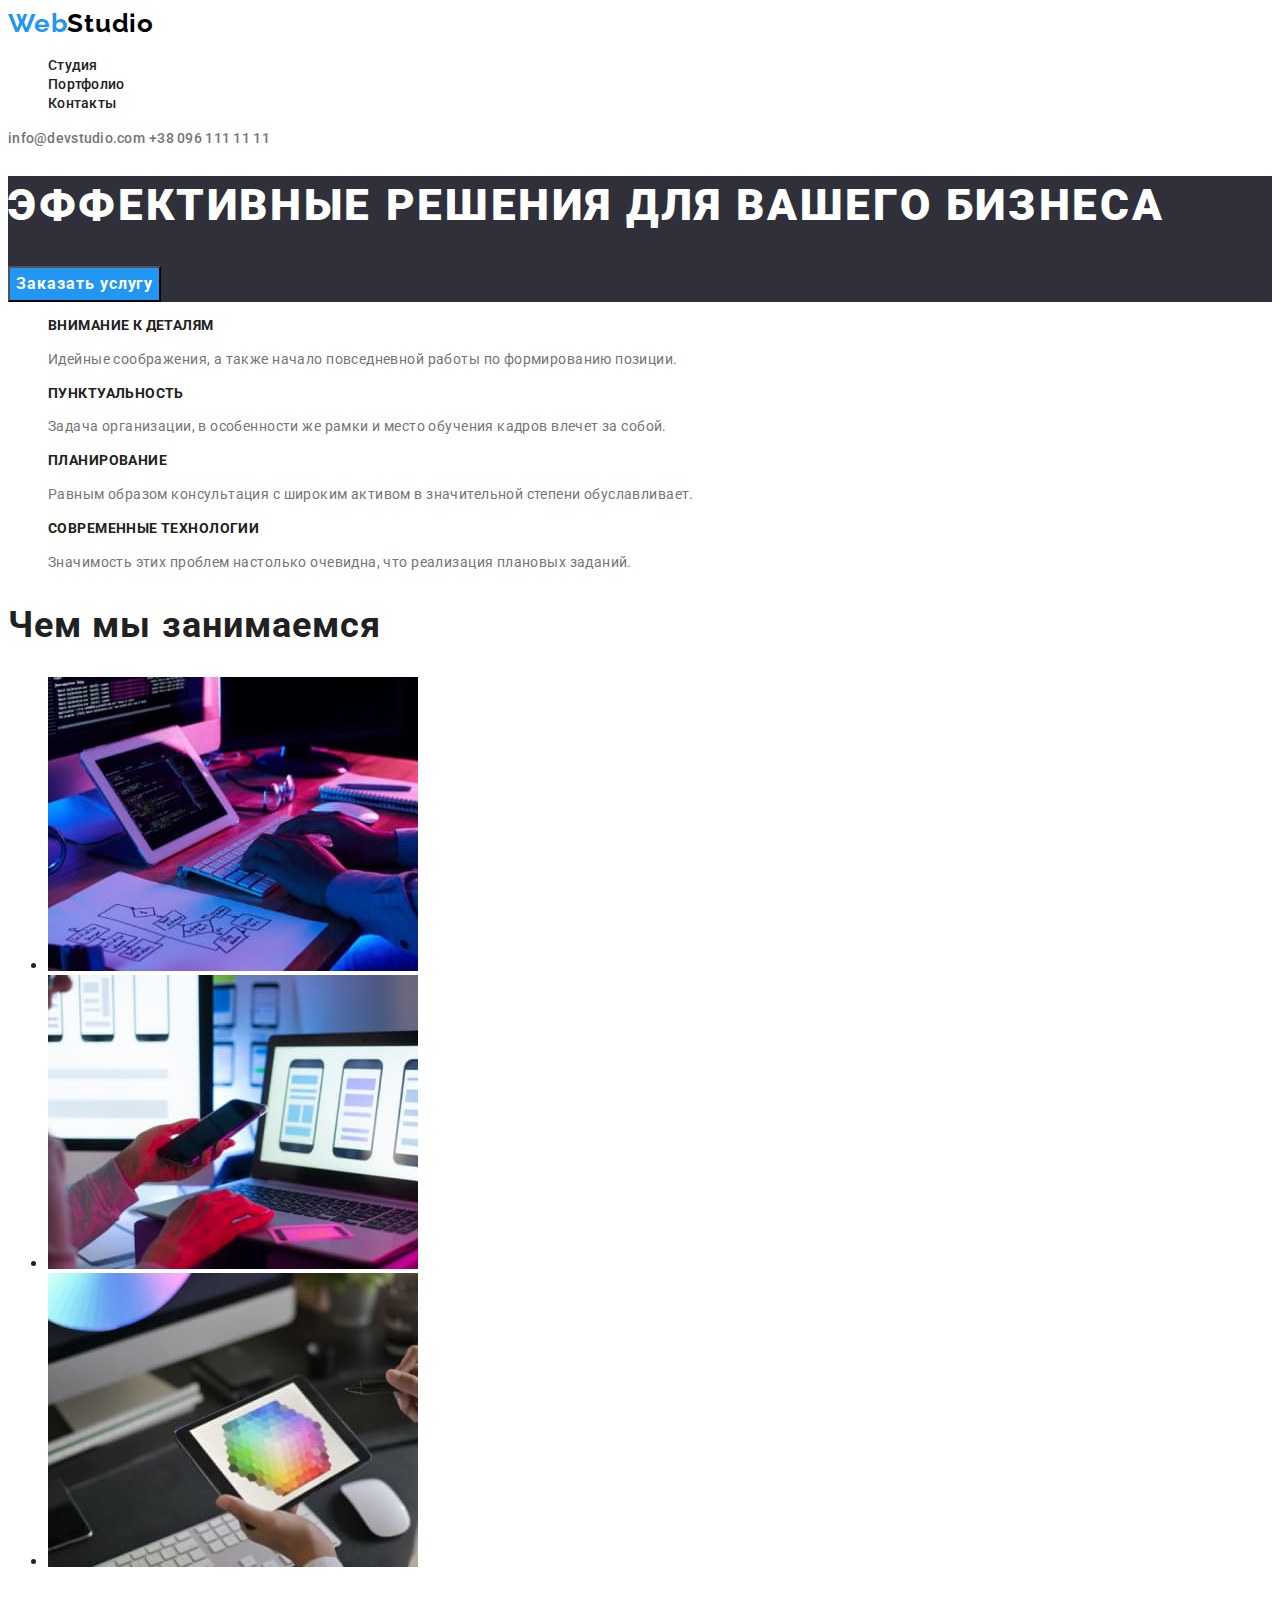
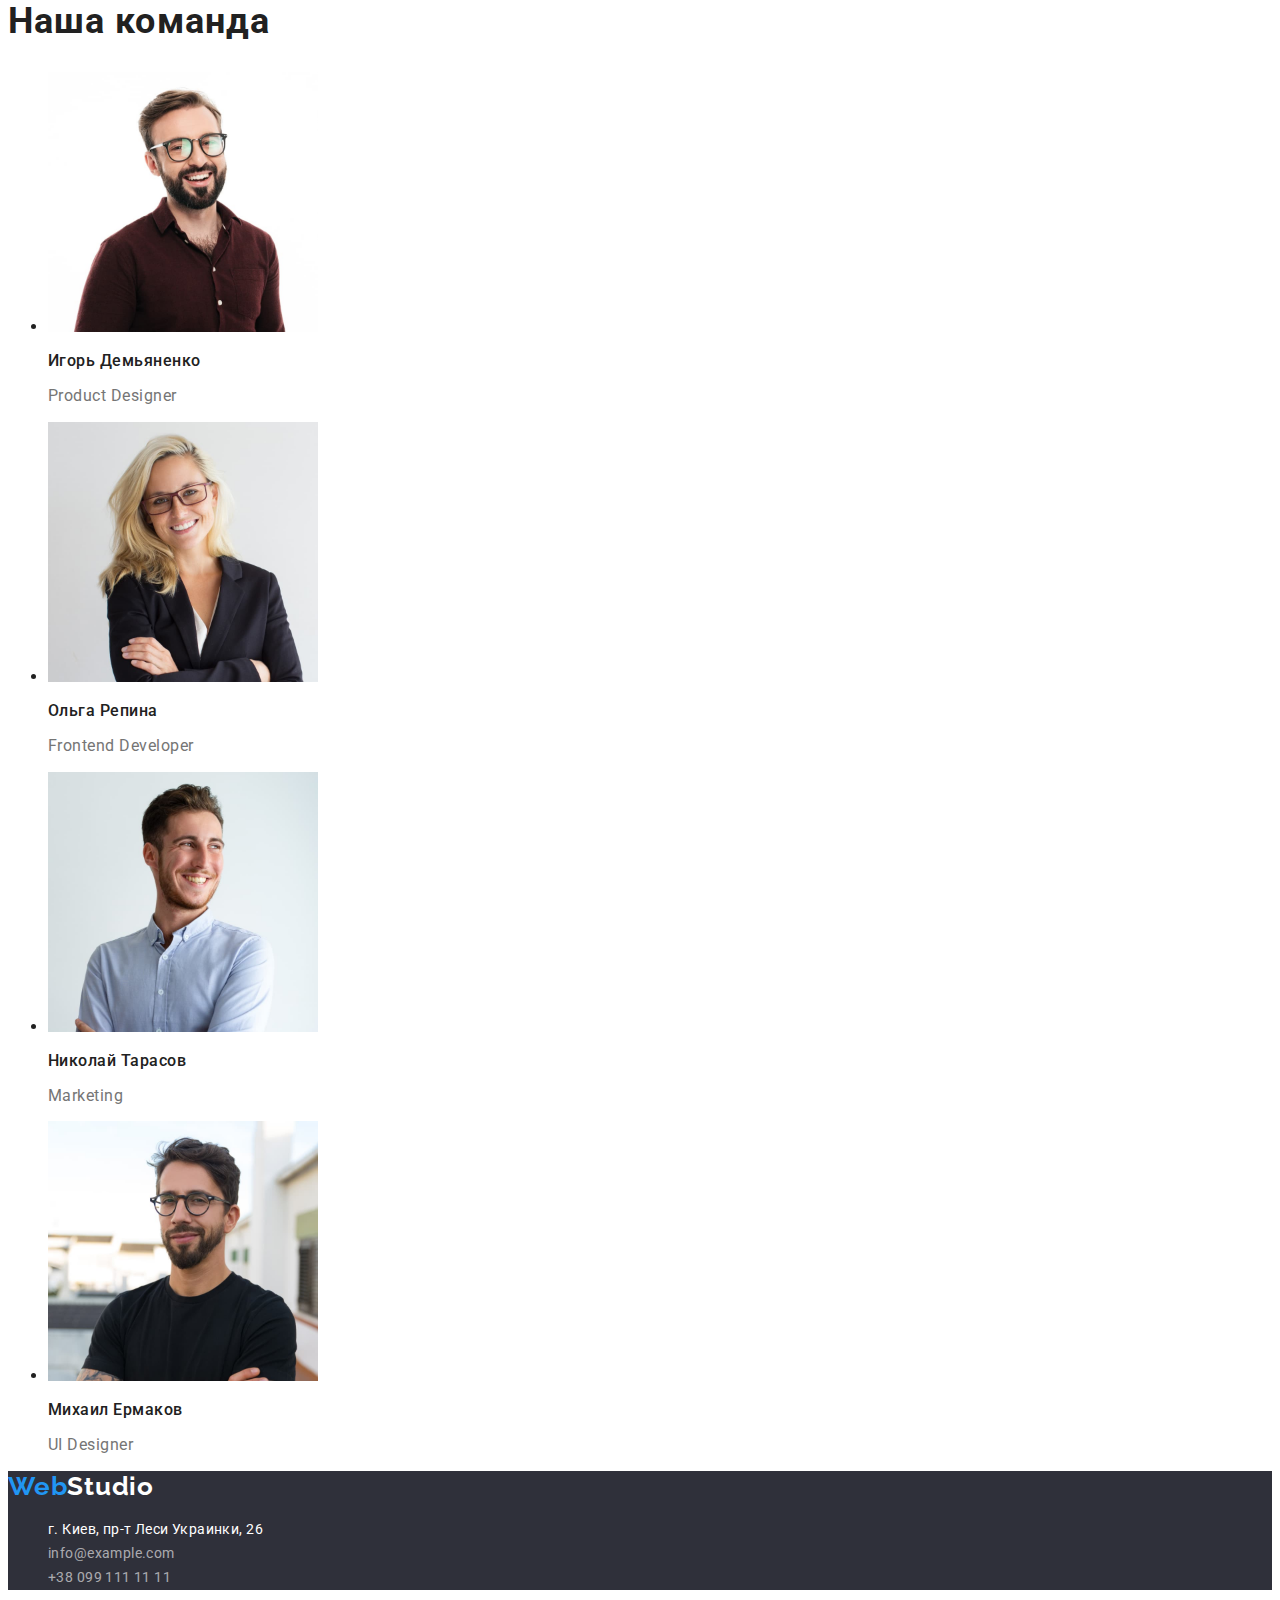
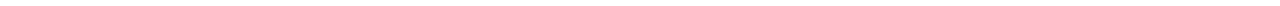
<file: index.html>
<!DOCTYPE html>
<html lang="ru">
<head>
    <meta charset="UTF-8">
    <meta http-equiv="X-UA-Compatible" content="IE=edge">
    <meta name="viewport" content="width=device-width, initial-scale=1.0">
    <title>Dokument</title>
    <link rel="preconnect" href="https://fonts.googleapis.com">
    <link rel="preconnect" href="https://fonts.gstatic.com" crossorigin>
    <link href="https://fonts.googleapis.com/css2?family=Raleway:wght@700&family=Roboto:wght@400;500;700;900&display=swap"
    rel="stylesheet">
    <link rel= "stylesheet" href="./css/styles.css">
</head>
<body>
    <header class="header">
       <!--Верхняя линия--> 
         <nav class="header-navigation">
        <a class="header-logo link" href=""><span class="header-web">Web</span><span class="header-studio">Studio</span></a>
        
        <ul class="list header-list">
            <li class="header-item">
                <a class="link header-link" href="./index.html">Студия</a>
            </li>
            <li class="header-item">
                <a class="link header-link" href="./portfolio.html">Портфолио</a>
            </li>
            <li class="header-item">
                <a class="link header-link" href="">Контакты</a>
            </li>
         </ul>
         </nav>
      <a class="header-mail link" href="mailto:info@devstudio.com">info@devstudio.com</a>
      <a class="header-tel link" href="tel:+380961111111">+38 096 111 11 11</a>
    </header>
<main>
    <!--Шапка-->
    <section class="hero">
    <h1 class="hero-title">ЭФФЕКТИВНЫЕ РЕШЕНИЯ ДЛЯ ВАШЕГО БИЗНЕСА</h1>
    <button class="hero-btn" type="button">Заказать услугу</button>
    </section>
    <!--Особенности-->
    <section class="peculiarities">
        <ul class="list peculiarities-list">
            <li class="item peculiarities-item ">
                <h3 class="peculiaritie-title">ВНИМАНИЕ К ДЕТАЛЯМ</h3>
                <p class="peculiaritie-text">Идейные соображения, а также начало повседневной работы по формированию позиции.</p>
            </li>
           
            <li class="item peculiarities-item ">
                <h3 class="peculiaritie-title">ПУНКТУАЛЬНОСТЬ</h3>
                <p class="peculiaritie-text">Задача организации, в особенности же рамки и место обучения кадров влечет за собой.</p>
            </li>
            
            <li class="item peculiarities-item ">
                <h3 class="peculiaritie-title">ПЛАНИРОВАНИЕ</h3>
                <p class="peculiaritie-text">Равным образом консультация с широким активом в значительной степени обуславливает.</p>
            </li>
            <li class="item peculiarities-item ">
            <h3 class="peculiaritie-title">СОВРЕМЕННЫЕ ТЕХНОЛОГИИ</h3>
            <p class="peculiaritie-text">Значимость этих проблем настолько очевидна, что реализация плановых заданий.</p>
            </li>
        </ul>

    </section>
    <!--Чем мы занимаемся-->
     <section class="profiles">
        <h2 class="profiles-title">Чем мы занимаемся</h2>
        <ul class="item profiles-list">
            <li class="item profiles-item">
                <img
                    src="./images/box1.jpg"
                    alt="разработчик пишет код"
                    width="370"
                    height="294" 
                />
             </li>
             <li class=" item profiles-item">
                <img
                    src="./images/box2.jpg"
                    alt="дизайнер выбирает макет для мобильного приложения"
                    width="370"
                    height="294" 
                />
             </li>
             <li class="item profiles-item">
                <img
                    src="./images/box3.jpg"
                    alt="дизайнер выбирает цвет"
                    width="370"
                    height="294" 
                />
             </li>


    </ul>
    </section>
    <!--Наша команда-->
    <section class="command">
     <h2 class="command-title">Наша команда</h2>
     <ul class="command-list">
         <li class="command-item">
            <img
             src="./images/employee1.jpg"
             alt="мужчина в коричневой рубашке"
             width="270"
             height="260"
            />
            <h3 class="command-titles">Игорь Демьяненко</h3>
            <p lang="en" class="command-text">Product Designer</p>
         </li>
         <li  class="command-item">
            <img
            src="./images/employee2.jpg"
            alt="девушка в сером жакете"
            width="270"
            height="260"
            />
            <h3 class="command-titles">Ольга Репина</h3>
            <p lang="en" class="command-text">Frontend Developer</p>
         </li>
         <li  class="command-item">
            <img
            src="./images/employee3.jpg"
            alt="мужчина в голубой рубашке"
            width="270"
            height="260"
            />
            <h3 class="command-titles">Николай Тарасов</h3>
            <p lang="en" class="command-text">Marketing</p>
         </li>
         <li  class="command-item">
            <img
            src="./images/employee4.jpg"
            alt="мужчина в черной рубашке"
            width="270"
            height="260"
            />
            <h3 class="command-titles">Михаил Ермаков</h3>
            <p lang="en" class="command-text">UI Designer</p>
         </li>
    </ul>
    </section>
</main>
<footer class="footer">
    <a class="footer-logo link" href=""><span class="footer-web">Web</span><span class="footer-studio">Studio</span></a>
    <address>
        <ul class="footer-list list">
            <li>
                <a class="link footer-adress " href="https://goo.gl/maps/9Tbaq5ULYDooVJVK9"
                target="_blank"
                rel="noopener noreferrer"
                >г. Киев, пр-т Леси Украинки, 26</a
                >
            </li>
            <li>
                <a class="link footer-mail" href="mailto:info@example.com">info@example.com</a>
            </li>
            <li>
                <a class="link footer-tel" href="tel:+380991111111">+38 099 111 11 11</a>
            </li>
        </ul>
    </address>
</footer>    
</body>
</html>
</file>
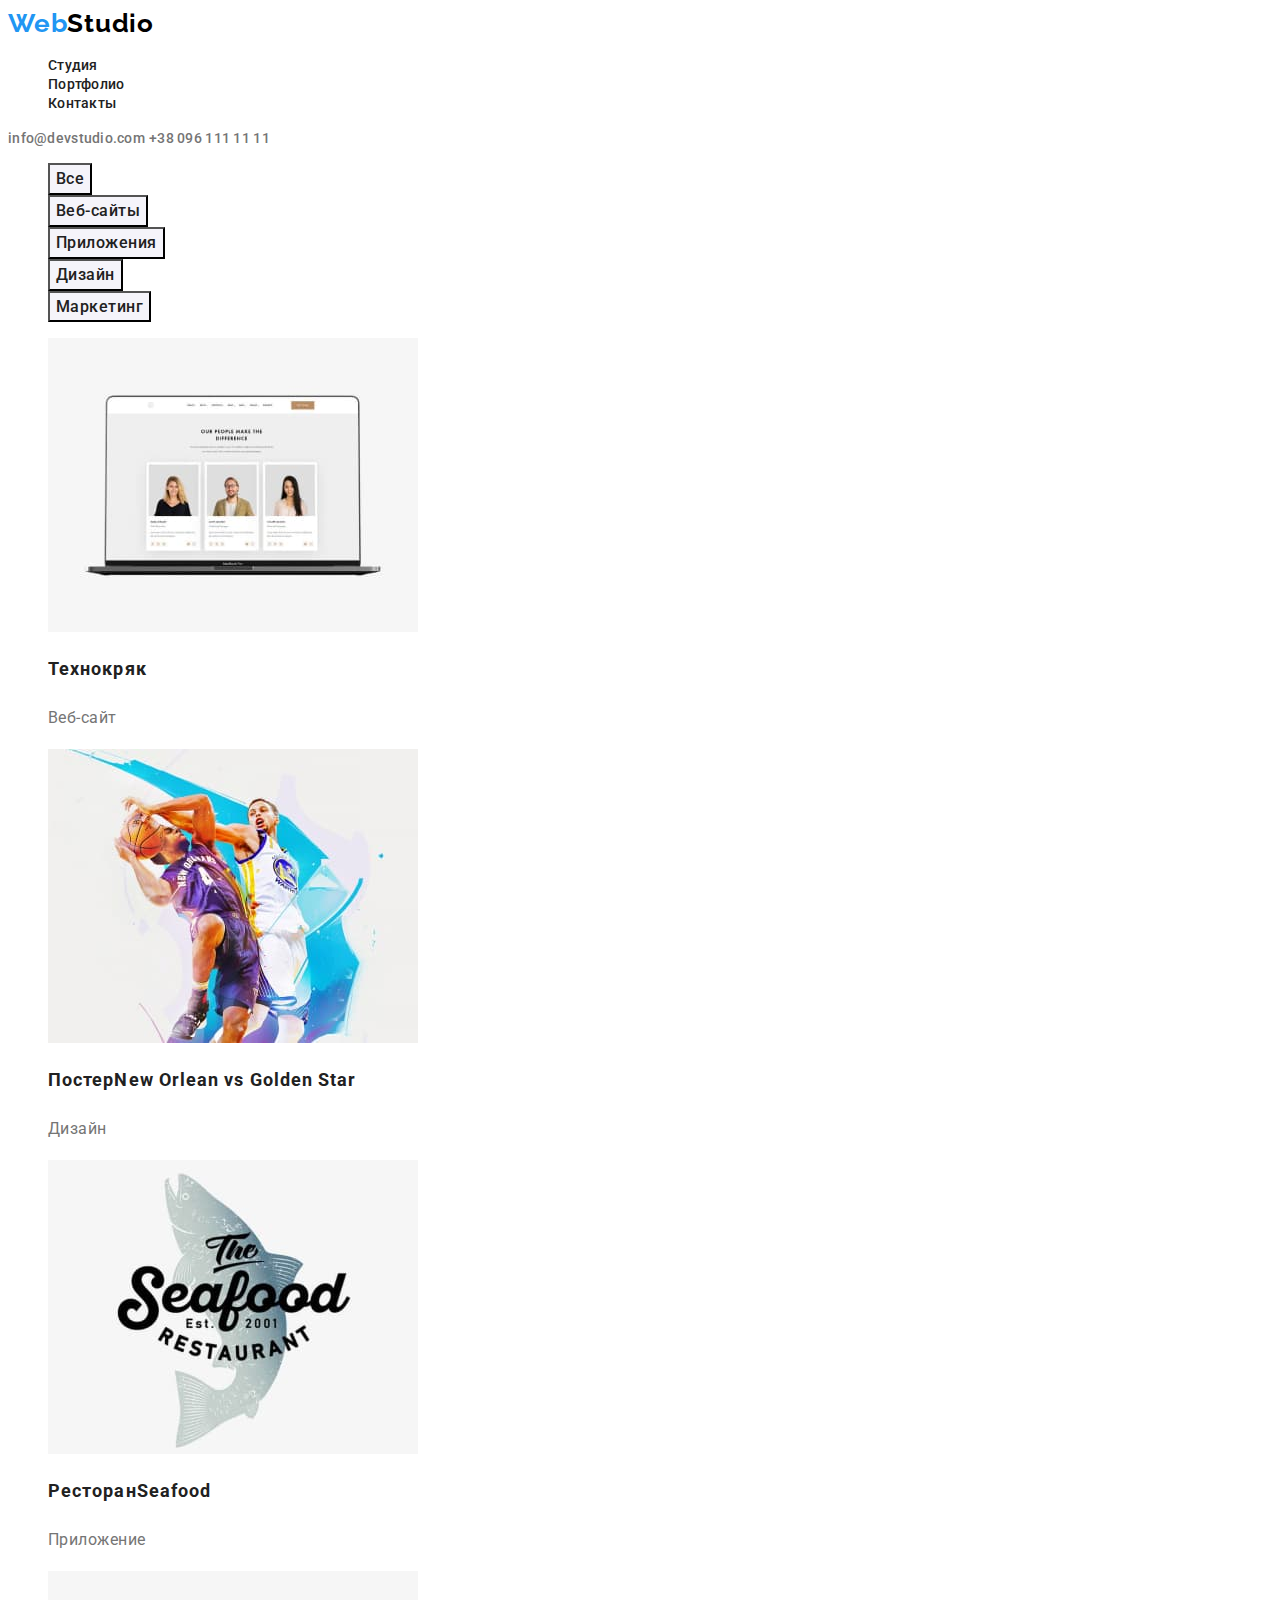
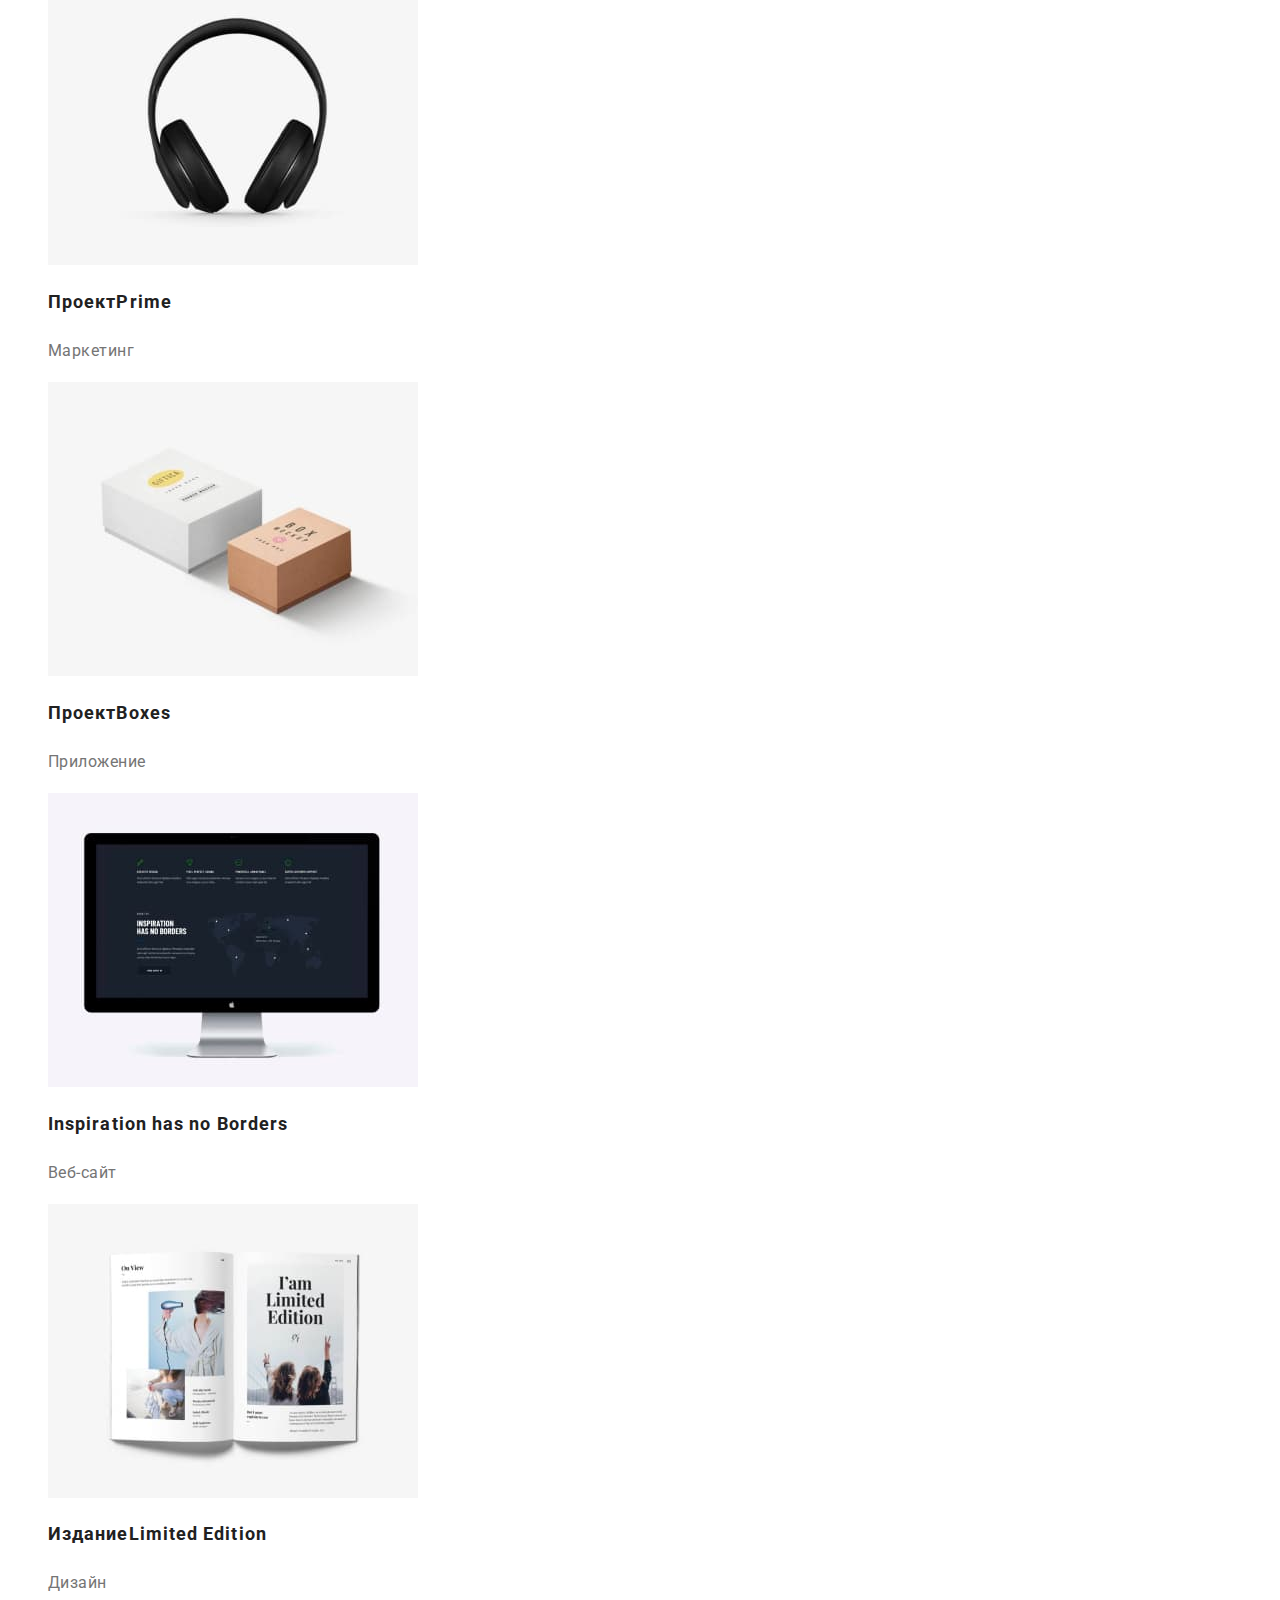
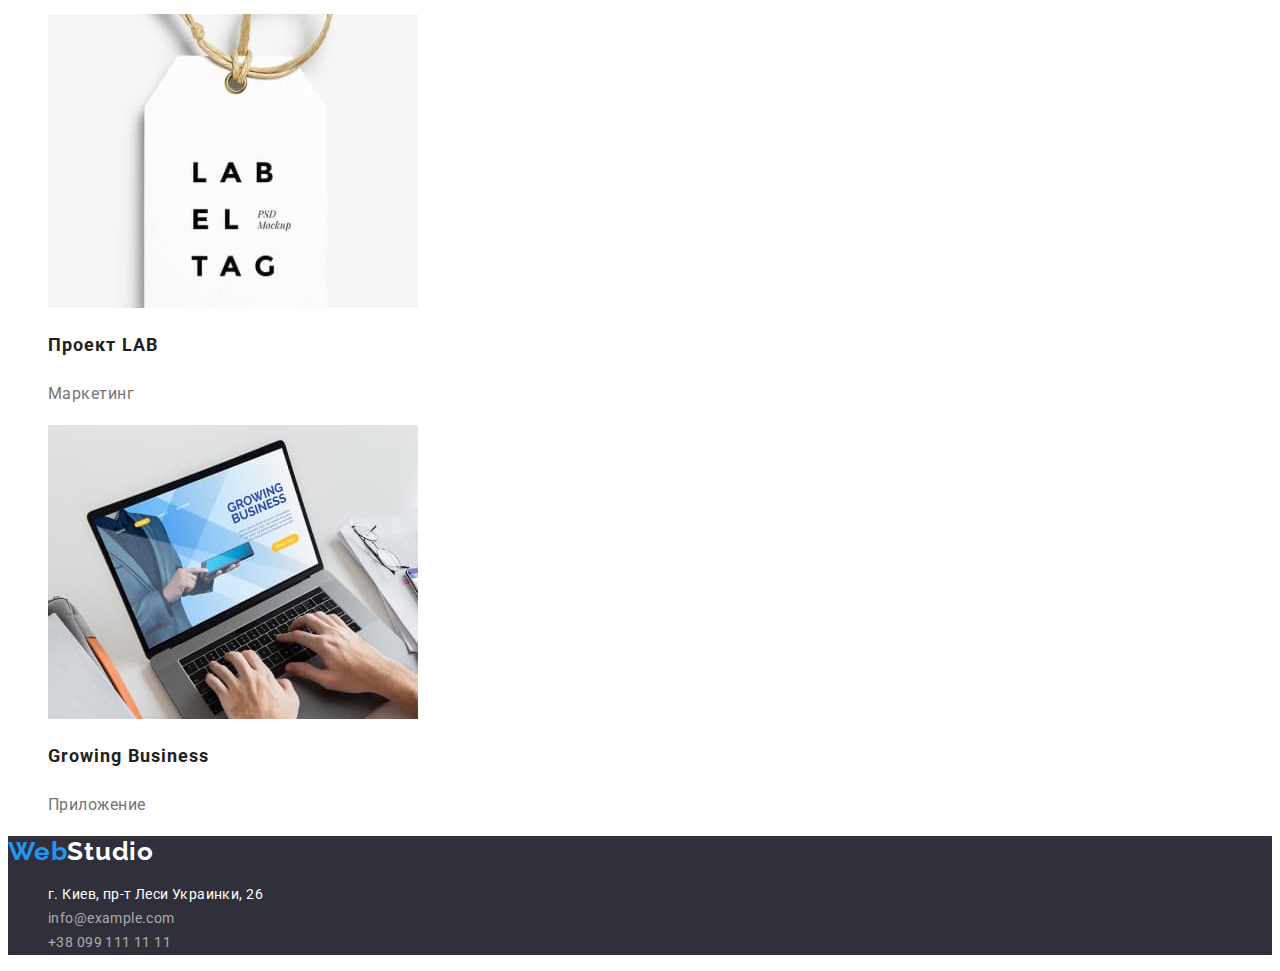
<file: portfolio.html>
<!DOCTYPE html>
<html lang="ru">

<head>
    <meta charset="UTF-8">
    <meta http-equiv="X-UA-Compatible" content="IE=edge">
    <meta name="viewport" content="width=device-width, initial-scale=1.0">
    <title>Dokument</title>
    <link rel="preconnect" href="https://fonts.googleapis.com">
    <link rel="preconnect" href="https://fonts.gstatic.com" crossorigin>
    <link
        href="https://fonts.googleapis.com/css2?family=Raleway:wght@700&family=Roboto:wght@400;500;700;900&display=swap"
        rel="stylesheet">
    <link rel="stylesheet" href="./css/styles.css">
</head>

<body>
<header class="header">
    <!--Верхняя линия-->
    <nav class="header-navigation">
        <a class="header-logo link" href=""><span class="header-web">Web</span><span
                class="header-studio">Studio</span></a>

        <ul class="list header-list">
            <li class="header-item">
                <a class="link header-link" href="./index.html">Студия</a>
            </li>
            <li class="header-item">
                <a class="link header-link" href="./portfolio.html">Портфолио</a>
            </li>
            <li class="header-item">
                <a class="link header-link" href="">Контакты</a>
            </li>
        </ul>
    </nav>
    <a class="header-mail link" href="mailto:info@devstudio.com">info@devstudio.com</a>
    <a class="header-tel link" href="tel:+380961111111">+38 096 111 11 11</a>
</header>
<main>
    <!--Портфолио-->
        <section class="portfolio"></section>
            <h1 class="visually-hidden">Портфолио</h1>
            <div class="portfolio-battons">
                <ul class="list portfolio-list">
                   <li class="portfolio-item"><button class="portfolio-btn"  type="button">Все</button></li>
                   <li class="portfolio-item"><button class="portfolio-btn"  type="button">Веб-сайты</button></li>
                   <li class="portfolio-item"><button class="portfolio-btn"  type="button">Приложения</button></li>
                   <li class="portfolio-item"><button class="portfolio-btn" type="button">Дизайн</button></li>
                   <li class="portfolio-item"><button class="portfolio-btn" type="button">Маркетинг</button></li>
                 </ul>  
            </div>
              <ul class="list portfolio-list">
             <li class="portfolio-item">
                 <a class="link" href="">
                 <img 
                     src="./images/img1for2hw.jpg" 
                     alt="ноутбук с открытой страницей веб-сайта"
                     Width=" 370px"
                     Height="294px" 
                    >
                 <h2 class="portfolio-title">Технокряк</h2>
                 <p class="portfolio-text">Веб-сайт</p></a>
             </li>
             <li class="portfolio-item">
                 <a class="link"  href="">
                 <img 
                     src="./images/img2for2hw.jpg" 
                     alt="два футболиста с мячом"
                     Width="370px"
                     Height="294px"
                     >
                <h2 class="portfolio-title">Постер<span lang="en">New Orlean vs Golden Star</span></h2>
                <p class="portfolio-text">Дизайн</p></a>
             </li>
             <li class="portfolio-item">
                <a class="link" href="">
                 <img 
                     src="./images/img3for2hw.jpg" 
                     alt="логотип ресторана"
                     Width="370px"
                     Height="294px"
                     >
                 <h2 class="portfolio-title">Ресторан<span lang="en">Seafood</span></h2>
                 <p class="portfolio-text">Приложение</p></a>
             </li>
             <li class="portfolio-item">
                <a class="link" href="">
                 <img 
                    src="./images/img4for2hw.jpg" 
                    alt="наушники"
                    Width="370px"
                    Height="294px"
                    >
                 <h2 class="portfolio-title">Проект<span lang="en">Prime</span></h2>
                 <p class="portfolio-text">Маркетинг</p></a>
             </li>
             <li class="portfolio-item">
                 <a class="link" href="">
                 <img 
                     src="./images/img5for2hw.jpg"
                     alt="две коробки"
                     Width="370px"
                     Height="294px"
                     >
                 <h2 class="portfolio-title">Проект<span lang="en">Boxes</span></h2>
                 <p class="portfolio-text">Приложение</p></a>
             </li>
             <li class="portfolio-item">
                <a class="link" href="">
                 <img 
                     src="./images/img6for2hw.jpg" 
                     alt="компьютер с открытой страницей веб-сайта"
                     Width="370px"
                     Height="294px"
                     >
                 <h2 class="portfolio-title"><span lang="en">Inspiration has no Borders</span></h2>
                 <p class="portfolio-text">Веб-сайт</p></a>
             </li>
             <li class="portfolio-item">
                <a class="link" href="">
                 <img 
                     src="./images/img7for2hw.jpg"
                     alt="открытый журнал"
                     Width="370px"
                     Height="294px"
                     >
                 <h2 class="portfolio-title">Издание<span lang="en">Limited Edition</span></h2>
                 <p class="portfolio-text">Дизайн</p></a>
             </li>
             <li class="portfolio-item">
                <a class="link" href="">
                 <img 
                     src="./images/img8for2hw.jpg"
                     alt="бирка"
                     Width="370px"
                     Height="294px"
                     >
                 <h2 class="portfolio-title">Проект <span lang="en">LAB</span></h2>
                 <p class="portfolio-text">Маркетинг</p></a>
             </li >
             <li class="portfolio-item">
                <a class="link" href="">
                 <img 
                     src="./images/img9for2hw.jpg" 
                     alt="ноутбук с открытой страницей приложения"
                     Width="370px"
                     Height="294px"
                     >
                 <h2 class="portfolio-title"><span lang="en">Growing Business</span></h2>
                 <p class="portfolio-text">Приложение</p></a>
             </li>
          </ul>
        </section>
</main>

<footer class="footer">
    <a class="footer-logo link" href=""><span class="footer-web">Web</span><span class="footer-studio">Studio</span></a>
    <address>
        <ul class="footer-list list">
            <li>
                <a class="link footer-adress " href="https://goo.gl/maps/9Tbaq5ULYDooVJVK9" target="_blank"
                    rel="noopener noreferrer">г. Киев, пр-т Леси Украинки, 26</a>
            </li>
            <li>
                <a class="link footer-mail" href="mailto:info@example.com">info@example.com</a>
            </li>
            <li>
                <a class="link footer-tel" href="tel:+380991111111">+38 099 111 11 11</a>
            </li>
        </ul>
    </address>
</footer>
</body>

</html>
</file>
<file: css/styles.css>
:root {
  --main-title-color: #ffffff;
  --second-title-color: #212121;
  --main-text-color: #757575;
  --second-text-color: #212121;
  --third-text-color: #ffffff;
  --assent-color: #2196f3;
  --main-btn-color: #ffffff;
  --main-logo-second: #2196f3;
  --second-logo-color: #000000;
  --third-logo-color: #ffffff;
  --footer-color: rgba(255, 255, 255, 0.6);
  --batton-hover: #188ce8;
  --batton-portfolio: #f5f4fa;
}

body {
  font-family: "Roboto", sans-serif;
  color: var(--second-text-color);
}

/* --------------------HEADER------------------- */

.list {
  list-style: none;
}
.link {
  text-decoration: none;
}
.hero,
.footer {
  background-color: #2f303a;
}
.header-link {
  font-weight: 500;
  font-size: 14px;
  line-height: 1.14;
  letter-spacing: 0.02em;
  color: var(--second-text-color);
}
.header-mail {
  font-weight: 500;
  font-size: 14px;
  line-height: 1.14;
  letter-spacing: 0.02em;
  color: var(--main-text-color);
}
.header-tel {
  font-weight: 500;
  font-size: 14px;
  line-height: 1.14;
  letter-spacing: 0.02em;
  color: var(--main-text-color);
}
.header-web {
  font-family: Raleway, sans-serif;
  font-weight: 700;
  font-size: 26px;
  line-height: 1.19;
  letter-spacing: 0.03em;
  color: var(--main-logo-second);
}
.header-studio {
  font-family: Raleway, sans-serif;
  font-weight: 700;
  font-size: 26px;
  line-height: 1.19;
  letter-spacing: 0.03em;
  color: var(--second-logo-color);
}

.header-link:hover,
.header-link:focus {
  color: var(--assent-color);
}

.header-mail:hover,
.header-mail:focus {
  color: var(--assent-color);
}
.header-tel:hover,
.header-tel:focus {
  color: var(--assent-color);
}
/* --------------HERO------------- */

.hero-title {
  font-weight: 900;
  font-size: 44px;
  line-height: 1.36;
  letter-spacing: 0.06em;
  text-transform: uppercase;
  color: var(--main-title-color);
}
.hero-btn {
  font-family: inherit;
  font-weight: 700;
  font-size: 16px;
  line-height: 1.87;
  letter-spacing: 0.06em;
  color: var(--main-btn-color);
}
.hero-btn {
  background-color: #2196f3;
}
.hero-btn:hover {
  background-color: var(--batton-hover);
}
.hero-btn {
  cursor: pointer;
}
/*-------------PECULIARITIES------------- */

.peculiaritie-title {
  font-weight: 700;
  font-size: 14px;
  line-height: 1.14;
  letter-spacing: 0.03em;
  text-transform: uppercase;
  color: var(--second-title-color);
}
.peculiaritie-text {
  font-weight: 400;
  font-size: 14px;
  line-height: 1.71;
  letter-spacing: 0.03em;
  color: var(--main-text-color);
}

/*-----------------PROFILES-------------------*/
.profiles-title {
  font-weight: 700;
  font-size: 36px;
  line-height: 1.16;
  letter-spacing: 0.03em;
  color: var(--second-title-color);
}

/* -------------------COMMAND--------------- */
.command-title {
  font-weight: 700;
  font-size: 36px;
  line-height: 1.16;
  letter-spacing: 0.03em;
  color: var(--second-title-color);
}
.command-titles {
  font-weight: 500;
  font-size: 16px;
  line-height: 1.18;
  letter-spacing: 0.03em;
  color: var(--second-title-color);
}
.command-text {
  font-size: 16px;
  line-height: 1.18;
  letter-spacing: 0.03em;
  color: var(--main-text-color);
}

/* ----------------FOOTER----------------- */
.footer-web {
  font-family: Raleway, sans-serif;
  font-weight: 700;
  font-size: 26px;
  line-height: 1.19;
  letter-spacing: 0.03em;
  color: var(--main-logo-second);
}
.footer-studio {
  font-family: Raleway, sans-serif;
  font-weight: 700;
  font-size: 26px;
  line-height: 1.19;
  letter-spacing: 0.03em;
  color: var(--third-logo-color);
}
.footer-adress {
  font-style: normal;
  font-weight: 400;
  font-size: 14px;
  line-height: 1.71;
  letter-spacing: 0.03em;
  color: var(--third-text-color);
}
.footer-mail {
  font-style: normal;
  font-weight: 400;
  font-size: 14px;
  line-height: 1.71;
  letter-spacing: 0.03em;
  color: var(--footer-color);
}
.footer-mail:hover,
.footer-mail:focus {
  color: var(--assent-color);
}
.footer-tel {
  font-style: normal;
  font-weight: 400;
  font-size: 14px;
  line-height: 1.71;
  letter-spacing: 0.03em;
  color: var(--footer-color);
}
.footer-tel:hover,
.footer-tel:focus {
  color: var(--assent-color);
}

/* ------------PORTFOLIO------------------ */
.visually-hidden {
  position: absolute;
  width: 1px;
  height: 1px;
  margin: -1px;
  border: 0;
  padding: 0;
  white-space: nowrap;
  clip-path: inset(100%);
  clip: rect(0 0 0 0);
  overflow: hidden;
}
.portfolio-btn {
  font-family: inherit;
  font-weight: 500;
  font-size: 16px;
  line-height: 1.62;
  letter-spacing: 0.03em;
  color: var(--second-text-color);
  background-color: var(--batton-portfolio);
}
.portfolio-btn:hover,
.portfolio-btn:focus {
  color: var(--third-text-color);
  background-color: var(--assent-color);
}
.portfolio-btn {
  cursor: pointer;
}
.portfolio-title {
  font-weight: 700;
  font-size: 18px;
  line-height: 2;
  letter-spacing: 0.06em;
  color: var(--second-title-color);
}
.portfolio-text {
  font-size: 16px;
  line-height: 1.87;
  letter-spacing: 0.03em;
  color: var(--main-text-color);
}
</file>
